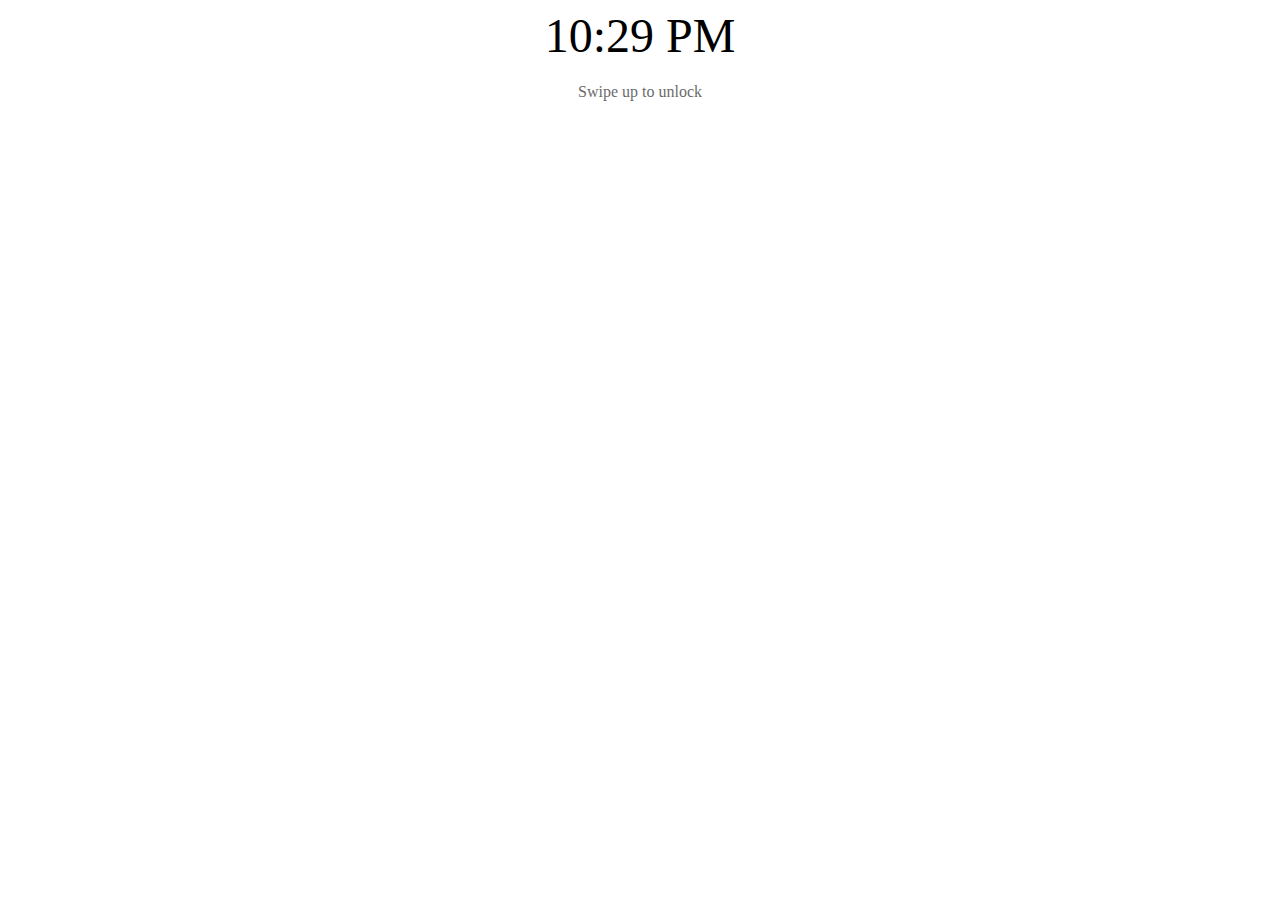
<file: unlock.html>
<!DOCTYPE html>
<html lang="en">
<head>
  <meta charset="UTF-8" />
  <meta name="viewport" content="width=device-width, initial-scale=1.0"/>
  <title>Unlock - Kokoy F1</title>
  <link rel="stylesheet" href="unlock.css" />
</head>
<body>
  <div id="lockScreen">
    <div id="clock"></div>
    <div id="swipeUp">Swipe up to unlock</div>
  </div>

  <div id="pinScreen" style="display: none;">
    <div id="dots">
      <div class="dot"></div>
      <div class="dot"></div>
      <div class="dot"></div>
      <div class="dot"></div>
    </div>
    <div id="numpad">
      ${[1,2,3,4,5,6,7,8,9,0].map(n => `<button>${n}</button>`).join('')}
    </div>
  </div>

  <script src="unlock.js"></script>
</body>
</html>
</file>
<file: unlock.css>
#screen {
  width: 100%;
  height: 100%;
  background: black;
  color: white;
  font-family: 'Segoe UI', sans-serif;
  text-align: center;
  padding: 40px 20px;
  box-sizing: border-box;
  position: relative;
}

#lockScreen {
  display: flex;
  flex-direction: column;
  align-items: center;
  justify-content: center;
  height: 100%;
}

#clock {
  font-size: 48px;
  margin-bottom: 20px;
}

#swipeUp {
  font-size: 16px;
  opacity: 0.6;
  cursor: pointer;
}

#pinScreen {
  display: flex;
  flex-direction: column;
  align-items: center;
  justify-content: center;
  height: 100%;
}

#dots {
  display: flex;
  gap: 10px;
  margin-bottom: 20px;
}

.dot {
  width: 15px;
  height: 15px;
  border-radius: 50%;
  background: grey;
}

#dots.shake {
  animation: shake 0.4s;
}

@keyframes shake {
  0% { transform: translateX(-5px); }
  25% { transform: translateX(5px); }
  50% { transform: translateX(-5px); }
  75% { transform: translateX(5px); }
  100% { transform: translateX(0); }
}

#numpad {
  display: grid;
  grid-template-columns: repeat(3, 60px);
  gap: 10px;
}

#numpad button {
  font-size: 18px;
  padding: 15px;
  border: none;
  border-radius: 10px;
  background: #333;
  color: white;
  cursor: pointer;
}

.volumeBtn {
  position: absolute;
  left: -40px;
  width: 30px;
  height: 40px;
  background: #555;
  color: white;
  text-align: center;
  line-height: 40px;
  border-radius: 10px;
  user-select: none;
  cursor: pointer;
}

#volumeUp {
  top: 180px;
}

#volumeDown {
  top: 240px;
}

#powerBtn {
  position: absolute;
  right: -40px;
  top: 210px;
  width: 30px;
  height: 40px;
  background: #555;
  color: white;
  text-align: center;
  line-height: 40px;
  border-radius: 10px;
  user-select: none;
  cursor: pointer;
}
</file>
